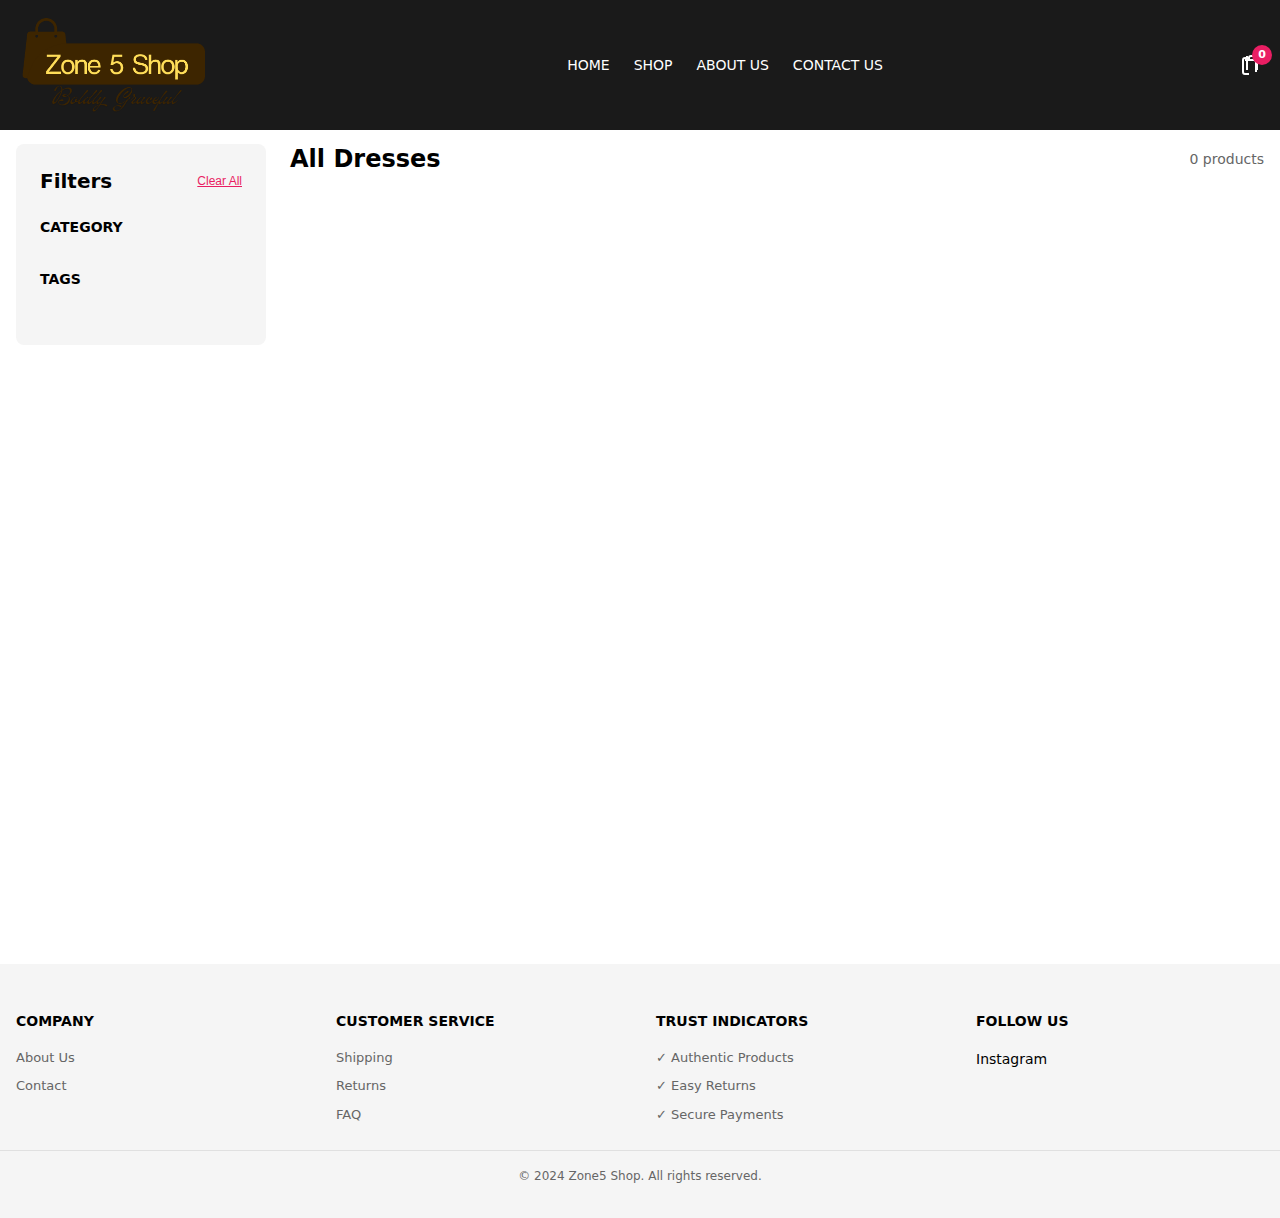
<file: display.html>
<!DOCTYPE html>
<html lang="en">
<head>
    <meta charset="UTF-8">
    <meta name="viewport" content="width=device-width, initial-scale=1.0">
    <title>Zone5 Shop - Shop All</title>
    <link rel="stylesheet" href="styles.css">
</head>
<body>
    <header class="main-header">
      <!--  <div class="header-top">
            <div class="header-links">
                <a href="#">Track Orders</a>
                <a href="#">Sign In</a>
                <a href="#">Sign Up</a>
            </div>
        </div>
        -->
        <nav class="main-nav">
            <div class="nav-container">
                <a href="index.html" class="logo">  
                    <img src="images/Zone-5-Shop-Logo-small.png" width="194" height="3" alt="Fashion lifestyle">
                </a>
                <div class="nav-links">
                    <a href="index.html">Home</a>
                    <a href="display.html">Shop</a>
                    <a href="aboutus.html">About Us</a>
                    <a href="contactus.html">Contact Us</a>
                </div>
                <a href="cart.html" class="cart-icon">
                    <span class="cart-count">0</span>
                    <svg width="24" height="24" viewBox="0 0 24 24" fill="none" stroke="currentColor" stroke-width="2">
                        <path d="M9 21H5a2 2 0 0 1-2-2V7a2 2 0 0 1 2-2h4m7 14V9a2 2 0 0 0-2-2h-5m0 0V5a2 2 0 0 1 2-2h4a2 2 0 0 1 2 2v2M7 3v4m0 0v10m0-10h10m-10 0H5m12 0v10m0-10h2"/>
                    </svg>
                </a>
            </div>
        </nav>
    </header>

    <main class="display-main">
        <div class="display-container">
            <aside class="filters-sidebar">
                <div class="filters-header">
                    <h2>Filters</h2>
                    <button class="clear-filters" id="clearFilters">Clear All</button>
                </div>
                
                <div class="filter-section">
                    <h3 class="filter-title">Category</h3>
                    <div class="filter-options" id="categoryFilters">
                        <!-- Category filters will be dynamically loaded -->
                    </div>
                </div>

                <div class="filter-section">
                    <h3 class="filter-title">Tags</h3>
                    <div class="filter-options" id="tagFilters">
                        <!-- Tag filters will be dynamically loaded -->
                    </div>
                </div>
            </aside>

            <div class="products-section">
                <div class="products-header">
                    <h2>All Dresses</h2>
                    <span class="product-count" id="productCount">0 products</span>
                </div>
                <div class="products-grid" id="productsGrid">
                    <!-- Products will be dynamically loaded here -->
                </div>
            </div>
        </div>
    </main>

    <footer class="main-footer">
        <div class="footer-container">
            <div class="footer-section">
                <h3>Company</h3>
                <ul>
                    <li><a href="aboutus.html">About Us</a></li>
                    <li><a href="contactus.html">Contact</a></li>

                </ul>
            </div>
            <div class="footer-section">
                <h3>Customer Service</h3>
                <ul>
                    <li><a href="shipping-policy.html">Shipping</a></li>
                    <li><a href="returns.html">Returns</a></li>
                    <li><a href="faq.html">FAQ</a></li>
                </ul>
            </div>
            <div class="footer-section">
                <h3>Trust Indicators</h3>
                <ul>
                    <li>✓ Authentic Products</li>
                    <li>✓ Easy Returns</li>
                    <li>✓ Secure Payments</li>
                </ul>
            </div>
            <div class="footer-section">
                <h3>Follow Us</h3>
                <div class="social-links">

                    <a href="https://www.instagram.com/zone5shop/">Instagram</a>

                </div>
            </div>
        </div>
        <div class="footer-bottom">
            <p>&copy; 2024 Zone5 Shop. All rights reserved.</p>
        </div>
    </footer>

    <script src="script.js"></script>
    <script src="display.js"></script>
</body>
</html>
</file>
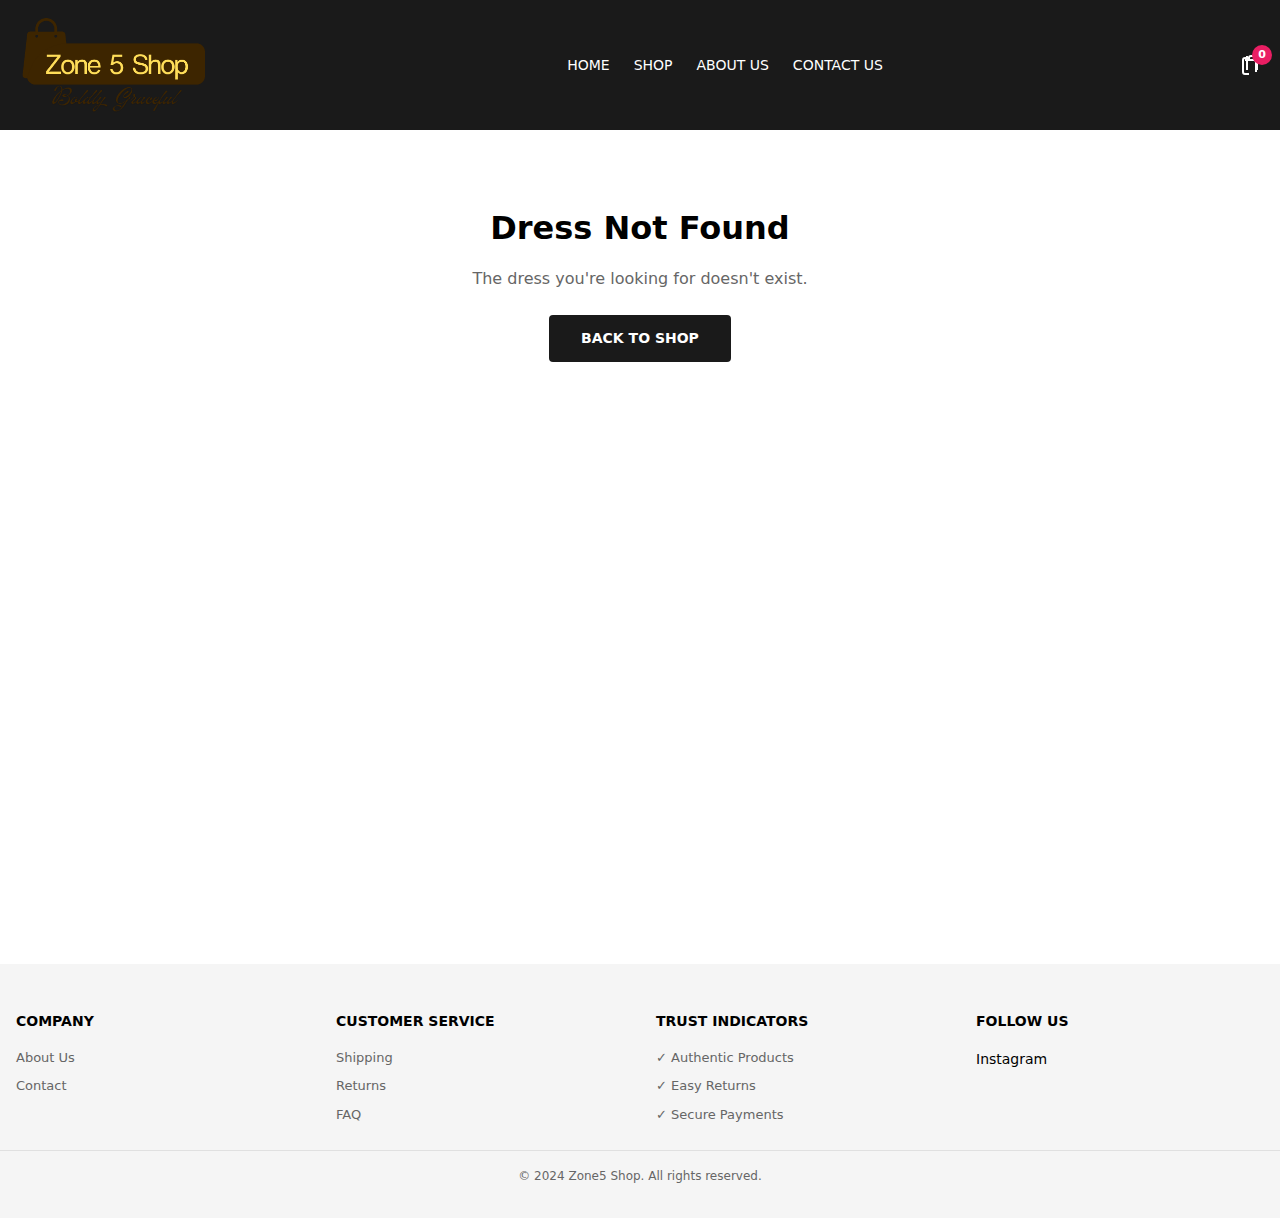
<file: dress-details.html>
<!DOCTYPE html>
<html lang="en">
<head>
    <meta charset="UTF-8">
    <meta name="viewport" content="width=device-width, initial-scale=1.0">
    <title>Dress Details - Zone5 Shop</title>
    <link rel="stylesheet" href="styles.css">
</head>
<body>
    <header class="main-header">
      <!--  <div class="header-top">
            <div class="header-links">
                <a href="#">Track Orders</a>
                <a href="#">Sign In</a>
                <a href="#">Sign Up</a>
            </div>
        </div>
        -->
        <nav class="main-nav">
            <div class="nav-container">
                <a href="index.html" class="logo">  
                    <img src="images/Zone-5-Shop-Logo-small.png" width="194" height="3" alt="Fashion lifestyle">
                </a>
                <div class="nav-links">
                    <a href="index.html">Home</a>
                    <a href="display.html">Shop</a>
                    <a href="aboutus.html">About Us</a>
                    <a href="contactus.html">Contact Us</a>
                </div>
                <a href="cart.html" class="cart-icon">
                    <span class="cart-count">0</span>
                    <svg width="24" height="24" viewBox="0 0 24 24" fill="none" stroke="currentColor" stroke-width="2">
                        <path d="M9 21H5a2 2 0 0 1-2-2V7a2 2 0 0 1 2-2h4m7 14V9a2 2 0 0 0-2-2h-5m0 0V5a2 2 0 0 1 2-2h4a2 2 0 0 1 2 2v2M7 3v4m0 0v10m0-10h10m-10 0H5m12 0v10m0-10h2"/>
                    </svg>
                </a>
            </div>
        </nav>
    </header>

    <main class="details-main">
        <div class="container">
            <div id="dressDetails" class="dress-details-container" style="display: none;">
                <!-- Dress details will be dynamically loaded here -->
            </div>
            <div id="notFound" class="not-found" style="display: none;">
                <h2>Dress Not Found</h2>
                <p>The dress you're looking for doesn't exist.</p>
                <a href="display.html" class="btn btn-primary">Back to Shop</a>
            </div>
        </div>
    </main>

    <footer class="main-footer">
        <div class="footer-container">
            <div class="footer-section">
                <h3>Company</h3>
                <ul>
                    <li><a href="aboutus.html">About Us</a></li>
                    <li><a href="contactus.html">Contact</a></li>

                </ul>
            </div>
            <div class="footer-section">
                <h3>Customer Service</h3>
                <ul>
                    <li><a href="#">Shipping</a></li>
                    <li><a href="#">Returns</a></li>
                    <li><a href="#">FAQ</a></li>
                </ul>
            </div>
            <div class="footer-section">
                <h3>Trust Indicators</h3>
                <ul>
                    <li>✓ Authentic Products</li>
                    <li>✓ Easy Returns</li>
                    <li>✓ Secure Payments</li>
                </ul>
            </div>
            <div class="footer-section">
                <h3>Follow Us</h3>
                <div class="social-links">

                    <a href="https://www.instagram.com/zone5shop/">Instagram</a>

                </div>
            </div>
        </div>
        <div class="footer-bottom">
            <p>&copy; 2024 Zone5 Shop. All rights reserved.</p>
        </div>
    </footer>

    <script src="script.js"></script>
    <script src="dress-details.js"></script>
</body>
</html>
</file>
<file: styles.css>
/* Design System Variables */
:root {
    /* Colors */
    --color-primary: #E91E63;
    --color-primary-name: "CLiQ Fashion Pink";
    --color-secondary-dark: #1A1A1A;
    --color-secondary-dark-gray: #2D2D2D;
    --color-neutral-light-gray: #F5F5F5;
    --color-neutral-medium-gray: #E0E0E0;
    --color-white: #FFFFFF;
    --color-text-primary: #000000;
    --color-text-secondary: #666666;
    --color-text-inverse: #FFFFFF;
    --color-accent-red: #D32F2F;
    --color-accent-sale: #FF0000;
    --color-accent-discount: #4CAF50;

    /* Typography */
    --font-primary: 'Inter', system-ui, -apple-system, sans-serif;
    --font-fallback: system-ui, -apple-system, sans-serif;
    
    /* Spacing */
    --spacing-xs: 4px;
    --spacing-sm: 8px;
    --spacing-md: 16px;
    --spacing-lg: 24px;
    --spacing-xl: 32px;
    --spacing-xxl: 48px;
    --spacing-xxxl: 64px;

    /* Layout */
    --max-width: 1440px;
    --gutter: 16px;
    --border-radius: 4px;
    --border-radius-lg: 8px;
}

/* Reset & Base Styles */
* {
    margin: 0;
    padding: 0;
    box-sizing: border-box;
}

body {
    font-family: var(--font-primary);
    font-size: 14px;
    line-height: 1.6;
    color: var(--color-text-primary);
    background-color: var(--color-white);
}

a {
    text-decoration: none;
    color: inherit;
}

ul {
    list-style: none;
}

img {
    max-width: 100%;
    height: auto;
    display: block;
}

/* Typography */
h1 {
    font-size: 48px;
    font-weight: 700;
    line-height: 1.2;
}

h2 {
    font-size: 24px;
    font-weight: 600;
    line-height: 1.3;
}

h3 {
    font-size: 18px;
    font-weight: 600;
    line-height: 1.4;
}

@media (max-width: 768px) {
    h1 {
        font-size: 32px;
    }
    h2 {
        font-size: 20px;
    }
}

/* Container */
.container {
    max-width: var(--max-width);
    margin: 0 auto;
    padding: 0 var(--spacing-md);
}

/* Header */
.main-header {
    background-color: var(--color-secondary-dark);
    color: var(--color-text-inverse);
    position: fixed;
    top: 0;
    left: 0;
    right: 0;
    z-index: 1000;
}

.header-top {
    padding: var(--spacing-sm) var(--spacing-md);
    border-bottom: 1px solid var(--color-secondary-dark-gray);
}

.header-links {
    display: flex;
    justify-content: flex-end;
    gap: var(--spacing-lg);
    font-size: 12px;
}

.header-links a {
    color: var(--color-text-inverse);
    transition: opacity 0.2s;
}

.header-links a:hover {
    opacity: 0.8;
}

.main-nav {
    padding: var(--spacing-md);
}

.nav-container {
    max-width: var(--max-width);
    margin: 0 auto;
    display: flex;
    justify-content: space-between;
    align-items: center;
}

.logo {
    font-size: 20px;
    font-weight: 700;
    color: var(--color-primary);
    text-transform: uppercase;
}

.nav-links {
    display: flex;
    gap: var(--spacing-lg);
}

.nav-links a {
    color: var(--color-text-inverse);
    font-weight: 500;
    text-transform: uppercase;
    transition: opacity 0.2s;
}

.nav-links a:hover {
    opacity: 0.8;
}

.cart-icon {
    position: relative;
    color: var(--color-text-inverse);
    display: flex;
    align-items: center;
    gap: var(--spacing-xs);
}

.cart-count {
    background-color: var(--color-primary);
    color: var(--color-white);
    border-radius: 50%;
    width: 20px;
    height: 20px;
    display: flex;
    align-items: center;
    justify-content: center;
    font-size: 11px;
    font-weight: 600;
    position: absolute;
    top: -8px;
    right: -8px;
}

/* Main Content */
main {
    margin-top: 120px;
    min-height: calc(100vh - 120px);
}

/* Hero Section */
.hero {
    background: linear-gradient(135deg, var(--color-primary) 0%, #C2185B 100%);
    color: var(--color-text-inverse);
    padding: var(--spacing-xxxl) var(--spacing-md);
    text-align: center;
}

.hero-content h1 {
    color: var(--color-text-inverse);
    margin-bottom: var(--spacing-md);
}

.hero-content p {
    font-size: 18px;
    margin-bottom: var(--spacing-lg);
    opacity: 0.9;
}

/* Buttons */
.btn {
    display: inline-block;
    padding: 12px 32px;
    border-radius: var(--border-radius);
    font-weight: 600;
    font-size: 14px;
    text-transform: uppercase;
    cursor: pointer;
    border: none;
    transition: all 0.2s;
    text-align: center;
}

.btn-primary {
    background-color: var(--color-secondary-dark);
    color: var(--color-white);
}

.btn-primary:hover {
    transform: scale(1.02);
    opacity: 0.9;
}

.btn-secondary {
    background-color: transparent;
    border: 2px solid var(--color-secondary-dark);
    color: var(--color-secondary-dark);
}

.btn-secondary:hover {
    background-color: var(--color-secondary-dark);
    color: var(--color-white);
}

/* Product Cards */
.product-card {
    background-color: var(--color-white);
    border-radius: var(--border-radius-lg);
    overflow: hidden;
    transition: transform 0.2s, box-shadow 0.2s;
    cursor: pointer;
    border: 1px solid var(--color-neutral-medium-gray);
}

/* Index page specific - no content padding */
#sections-container .product-card {
    padding: 0;
    width: 100%;
    max-width: 100%;
    display: block;
    position: relative;
}

.product-card:hover {
    transform: scale(1.02);
    box-shadow: 0 2px 8px rgba(0, 0, 0, 0.1);
}

.product-card-image {
    position: relative;
    width: 100%;
    padding-top: 133.33%; /* 3:4 aspect ratio */
    overflow: hidden;
    background-color: var(--color-neutral-light-gray);
}

/* Index page specific - smaller images */
#sections-container .product-card-image {
    width: 75%;
    max-width: 300px;
    min-width: 200px;
    margin: 0 auto;
    padding-top: 75%; /* 75% of width for 1:1 aspect ratio */
    display: block;
    position: relative;
    background-color: var(--color-neutral-light-gray);
}

.product-card-image img {
    position: absolute;
    top: 0;
    left: 0;
    width: 100%;
    height: 100%;
    object-fit: cover;
    display: block;
    background-color: var(--color-neutral-light-gray);
}

/* Ensure images are visible on index page */
#sections-container .product-card-image img {
    position: absolute;
    top: 0;
    left: 0;
    width: 100%;
    height: 100%;
    object-fit: cover;
    display: block;
    visibility: visible;
    opacity: 1;
}

.product-card-badge {
    position: absolute;
    top: var(--spacing-sm);
    left: var(--spacing-sm);
    background-color: var(--color-primary);
    color: var(--color-white);
    padding: 4px 8px;
    border-radius: var(--border-radius);
    font-size: 10px;
    font-weight: 600;
    text-transform: uppercase;
}

.product-card-content {
    padding: var(--spacing-md);
}

.product-card-name {
    font-weight: 600;
    font-size: 16px;
    margin-bottom: var(--spacing-xs);
    color: var(--color-text-primary);
    text-transform: capitalize;
}

.product-card-description {
    font-size: 13px;
    color: var(--color-text-secondary);
    white-space: pre-line;
    margin-bottom: var(--spacing-sm);
    display: -webkit-box;
    -webkit-line-clamp: 2;
    -webkit-box-orient: vertical;
    overflow: hidden;
}

.product-card-price {
    font-size: 16px;
    font-weight: 600;
    color: var(--color-text-primary);
    margin-bottom: var(--spacing-sm);
}

.product-card-actions {
    display: flex;
    gap: var(--spacing-sm);
}

/* Sections */
.section {
    margin-bottom: var(--spacing-xxxl);
    display: flex;
    flex-direction: column;
    align-items: center;
}

.section-header {
    margin-bottom: var(--spacing-lg);
    text-align: center;
}

.section-header h2 {
    font-size: 28px;
    font-weight: 700;
    margin-bottom: var(--spacing-sm);
    text-transform: capitalize;
}

.section-grid {
    display: grid;
    grid-template-columns: repeat(4, 1fr);
    gap: var(--spacing-lg);
    max-width: 100%;
    width: 100%;
    justify-content: center;
    justify-items: center;
}

/* Center sections container */
#sections-container {
    display: flex;
    flex-direction: column;
    align-items: center;
    width: 100%;
}

/* Display Page */
.display-main {
    padding: var(--spacing-lg) 0;
}

.display-container {
    max-width: var(--max-width);
    margin: 0 auto;
    padding: 0 var(--spacing-md);
    display: flex;
    gap: var(--spacing-lg);
}

.filters-sidebar {
    width: 250px;
    background-color: var(--color-neutral-light-gray);
    padding: var(--spacing-lg);
    border-radius: var(--border-radius-lg);
    height: fit-content;
    position: sticky;
    top: 140px;
}

.filters-header {
    display: flex;
    justify-content: space-between;
    align-items: center;
    margin-bottom: var(--spacing-lg);
}

.filters-header h2 {
    font-size: 20px;
}

.clear-filters {
    background: none;
    border: none;
    color: var(--color-primary);
    font-size: 12px;
    cursor: pointer;
    text-decoration: underline;
}

.filter-section {
    margin-bottom: var(--spacing-lg);
}

.filter-title {
    font-size: 14px;
    font-weight: 600;
    margin-bottom: var(--spacing-sm);
    text-transform: uppercase;
}

.filter-options {
    display: flex;
    flex-direction: column;
    gap: var(--spacing-sm);
}

.filter-option {
    display: flex;
    align-items: center;
    gap: var(--spacing-sm);
}

.filter-option input[type="checkbox"] {
    width: 18px;
    height: 18px;
    cursor: pointer;
}

.filter-option label {
    font-size: 13px;
    cursor: pointer;
    text-transform: capitalize;
}

.products-section {
    flex: 1;
}

.products-header {
    display: flex;
    justify-content: space-between;
    align-items: center;
    margin-bottom: var(--spacing-lg);
}

.product-count {
    color: var(--color-text-secondary);
    font-size: 14px;
}

.products-grid {
    display: grid;
    grid-template-columns: repeat(4, 1fr);
    gap: var(--spacing-lg);
}

/* Admin Page */
.admin-main {
    padding: var(--spacing-lg) 0;
}

.admin-title {
    margin-bottom: var(--spacing-xl);
    text-align: center;
}

.admin-content {
    display: grid;
    grid-template-columns: 1fr 2fr;
    gap: var(--spacing-xl);
}

.admin-form-section {
    background-color: var(--color-neutral-light-gray);
    padding: var(--spacing-lg);
    border-radius: var(--border-radius-lg);
    height: fit-content;
    position: sticky;
    top: 140px;
}

.dress-form {
    display: flex;
    flex-direction: column;
    gap: var(--spacing-md);
}

.form-group {
    display: flex;
    flex-direction: column;
    gap: var(--spacing-xs);
}

.form-group label {
    font-weight: 600;
    font-size: 13px;
    text-transform: uppercase;
}

.form-group input,
.form-group textarea,
.form-group select {
    padding: var(--spacing-sm);
    border: 1px solid var(--color-neutral-medium-gray);
    border-radius: var(--border-radius);
    font-family: var(--font-primary);
    font-size: 14px;
}

.form-group small {
    font-size: 11px;
    color: var(--color-text-secondary);
}

.form-actions {
    display: flex;
    gap: var(--spacing-sm);
}

.inventory-grid {
    display: grid;
    grid-template-columns: repeat(2, 1fr);
    gap: var(--spacing-md);
}

.inventory-item {
    background-color: var(--color-white);
    border: 1px solid var(--color-neutral-medium-gray);
    border-radius: var(--border-radius-lg);
    padding: var(--spacing-md);
    display: flex;
    gap: var(--spacing-md);
}

.inventory-item-image {
    width: 100px;
    height: 133px;
    object-fit: cover;
    border-radius: var(--border-radius);
}

.inventory-item-content {
    flex: 1;
}

.inventory-item-name {
    font-weight: 600;
    margin-bottom: var(--spacing-xs);
    text-transform: capitalize;
}

.inventory-item-category {
    font-size: 12px;
    color: var(--color-text-secondary);
    text-transform: capitalize;
    margin-bottom: var(--spacing-xs);
}

.inventory-item-tags {
    font-size: 11px;
    color: var(--color-text-secondary);
    margin-bottom: var(--spacing-xs);
}

.inventory-item-price {
    font-weight: 600;
    margin-bottom: var(--spacing-sm);
}

.inventory-item-actions {
    display: flex;
    gap: var(--spacing-sm);
}

.btn-edit {
    background-color: var(--color-primary);
    color: var(--color-white);
    padding: 6px 12px;
    font-size: 12px;
}

.btn-delete {
    background-color: var(--color-accent-red);
    color: var(--color-white);
    padding: 6px 12px;
    font-size: 12px;
}

/* Cart Page */
.cart-main {
    padding: var(--spacing-lg) 0;
}

.cart-title {
    margin-bottom: var(--spacing-xl);
    text-align: center;
}

.cart-content {
    display: grid;
    grid-template-columns: 2fr 1fr;
    gap: var(--spacing-xl);
}

.cart-items {
    display: flex;
    flex-direction: column;
    gap: var(--spacing-md);
}

.cart-item {
    background-color: var(--color-white);
    border: 1px solid var(--color-neutral-medium-gray);
    border-radius: var(--border-radius-lg);
    padding: var(--spacing-md);
    display: flex;
    gap: var(--spacing-md);
}

.cart-item-image {
    width: 120px;
    height: 160px;
    object-fit: cover;
    border-radius: var(--border-radius);
}

.cart-item-content {
    flex: 1;
    display: flex;
    flex-direction: column;
    justify-content: space-between;
}

.cart-item-name {
    font-weight: 600;
    font-size: 16px;
    margin-bottom: var(--spacing-xs);
    text-transform: capitalize;
}

.cart-item-price {
    font-weight: 600;
    font-size: 18px;
    margin-bottom: var(--spacing-sm);
}

.cart-summary {
    background-color: var(--color-neutral-light-gray);
    padding: var(--spacing-lg);
    border-radius: var(--border-radius-lg);
    height: fit-content;
    position: sticky;
    top: 140px;
}

.summary-row {
    display: flex;
    justify-content: space-between;
    margin-bottom: var(--spacing-md);
    font-size: 16px;
}

.total-price {
    font-weight: 700;
    font-size: 20px;
}

.btn-checkout {
    width: 100%;
    margin-top: var(--spacing-md);
}

.empty-cart {
    text-align: center;
    padding: var(--spacing-xxxl);
}

.empty-cart p {
    font-size: 18px;
    color: var(--color-text-secondary);
    margin-bottom: var(--spacing-lg);
}

/* Footer */
.main-footer {
    background-color: var(--color-neutral-light-gray);
    padding: var(--spacing-xxl) 0 var(--spacing-md);
    margin-top: var(--spacing-xxxl);
}

.footer-container {
    max-width: var(--max-width);
    margin: 0 auto;
    padding: 0 var(--spacing-md);
    display: grid;
    grid-template-columns: repeat(4, 1fr);
    gap: var(--spacing-xl);
}

.footer-section h3 {
    font-size: 14px;
    font-weight: 600;
    margin-bottom: var(--spacing-md);
    text-transform: uppercase;
}

.footer-section ul {
    display: flex;
    flex-direction: column;
    gap: var(--spacing-sm);
}

.footer-section ul li,
.footer-section ul li a {
    font-size: 13px;
    color: var(--color-text-secondary);
}

.footer-section ul li a:hover {
    color: var(--color-primary);
}

.social-links {
    display: flex;
    flex-direction: column;
    gap: var(--spacing-sm);
}

.footer-bottom {
    max-width: var(--max-width);
    margin: var(--spacing-lg) auto 0;
    padding: var(--spacing-md);
    text-align: center;
    border-top: 1px solid var(--color-neutral-medium-gray);
    color: var(--color-text-secondary);
    font-size: 12px;
}

/* Responsive Design */
@media (max-width: 1024px) {
    .section-grid,
    .products-grid {
        grid-template-columns: repeat(3, 1fr);
    }
    
    .admin-content {
        grid-template-columns: 1fr;
    }
    
    .admin-form-section {
        position: static;
    }
    
    .inventory-grid {
        grid-template-columns: 1fr;
    }
    
    .cart-content {
        grid-template-columns: 1fr;
    }
    
    .cart-summary {
        position: static;
    }
    
    .footer-container {
        grid-template-columns: repeat(2, 1fr);
    }
}

@media (max-width: 768px) {
    .nav-links {
        display: none;
    }
    
    .section-grid,
    .products-grid {
        grid-template-columns: repeat(2, 1fr);
        gap: var(--spacing-md);
    }
    
    .display-container {
        flex-direction: column;
    }
    
    .filters-sidebar {
        width: 100%;
        position: static;
    }
    
    .footer-container {
        grid-template-columns: 1fr;
    }
    
    .cart-item {
        flex-direction: column;
    }
    
    .cart-item-image {
        width: 100%;
        height: auto;
    }
}

/* Dress Details Page */
.details-main {
    padding: var(--spacing-lg) 0;
}

.dress-details-container {
    max-width: 1200px;
    margin: 0 auto;
}

.dress-details-content {
    display: grid;
    grid-template-columns: 1fr 1fr;
    gap: var(--spacing-xxl);
    padding: var(--spacing-xl) 0;
}

.dress-details-image-section {
    width: 100%;
    display: flex;
    flex-direction: column;
    gap: var(--spacing-md);
}

.dress-details-image {
    width: 100%;
    position: relative;
}

.dress-details-image img {
    width: 100%;
    height: auto;
    border-radius: var(--border-radius-lg);
    object-fit: cover;
    background-color: var(--color-neutral-light-gray);
}

.dress-image-thumbnails {
    display: flex;
    gap: var(--spacing-sm);
    flex-wrap: wrap;
    justify-content: flex-start;
}

.image-thumbnail {
    width: 80px;
    height: 80px;
    border-radius: var(--border-radius);
    overflow: hidden;
    cursor: pointer;
    border: 2px solid transparent;
    transition: all 0.3s ease;
    flex-shrink: 0;
}

.image-thumbnail:hover {
    border-color: var(--color-primary);
    transform: scale(1.05);
}

.image-thumbnail.active {
    border-color: var(--color-primary);
    border-width: 3px;
}

.image-thumbnail img {
    width: 100%;
    height: 100%;
    object-fit: cover;
    display: block;
}

.dress-details-info {
    display: flex;
    flex-direction: column;
    gap: var(--spacing-lg);
}

.dress-details-name {
    font-size: 32px;
    font-weight: 700;
    color: var(--color-text-primary);
    text-transform: capitalize;
    margin: 0;
}

.dress-details-price {
    font-size: 28px;
    font-weight: 700;
    color: var(--color-text-primary);
}

.dress-details-category,
.dress-details-tags,
.dress-details-description {
    display: flex;
    flex-direction: column;
    gap: var(--spacing-sm);
}

.detail-label {
    font-size: 14px;
    font-weight: 600;
    text-transform: uppercase;
    color: var(--color-text-secondary);
}

.detail-value {
    font-size: 16px;
    color: var(--color-text-primary);
    text-transform: capitalize;
}

.tags-list {
    display: flex;
    flex-wrap: wrap;
    gap: var(--spacing-sm);
}

.tag-badge {
    background-color: var(--color-primary);
    color: var(--color-white);
    padding: 6px 12px;
    border-radius: var(--border-radius);
    font-size: 12px;
    font-weight: 600;
    text-transform: capitalize;
}

.no-tags {
    color: var(--color-text-secondary);
    font-style: italic;
}

.detail-description-text {
    font-size: 16px;
    line-height: 1.6;
    white-space: pre-line;
    color: var(--color-text-primary);
    margin: 0;
}

.dress-details-actions {
    display: flex;
    gap: var(--spacing-md);
    margin-top: var(--spacing-md);
}

.btn-add-to-cart {
    flex: 1;
    padding: 16px 32px;
    font-size: 16px;
}

.not-found {
    text-align: center;
    padding: var(--spacing-xxxl);
}

.not-found h2 {
    font-size: 32px;
    margin-bottom: var(--spacing-md);
    color: var(--color-text-primary);
}

.not-found p {
    font-size: 16px;
    color: var(--color-text-secondary);
    margin-bottom: var(--spacing-lg);
}

/* Responsive for Dress Details */
@media (max-width: 1024px) {
    .dress-details-content {
        grid-template-columns: 1fr;
        gap: var(--spacing-xl);
    }
    
    .dress-details-image {
        max-width: 500px;
        margin: 0 auto;
    }
}

@media (max-width: 768px) {
    .dress-details-name {
        font-size: 24px;
    }
    
    .dress-details-price {
        font-size: 24px;
    }
    
    .dress-details-actions {
        flex-direction: column;
    }
    
    .btn-add-to-cart {
        width: 100%;
    }
}

@media (max-width: 480px) {
    .section-grid,
    .products-grid {
        grid-template-columns: 1fr;
    }
    
    .hero {
        padding: var(--spacing-xl) var(--spacing-md);
    }
    
    .container {
        padding: 0 var(--spacing-sm);
    }
    
    .dress-details-content {
        padding: var(--spacing-md) 0;
    }
}
</file>
